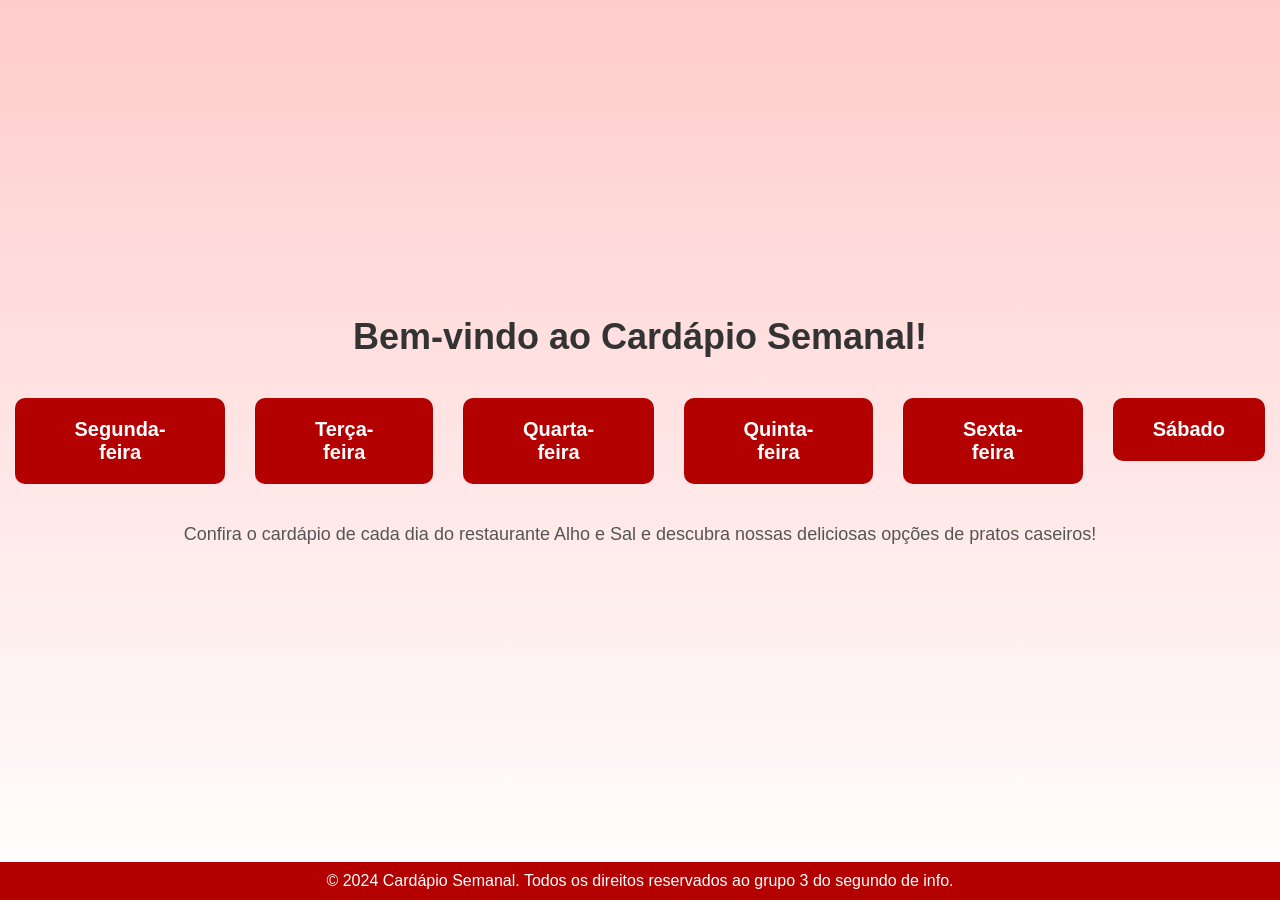
<file: prototipo/index.html>
<!DOCTYPE html>
<html lang="pt-BR">
<head>
    <meta charset="UTF-8">
    <meta name="viewport" content="width=device-width, initial-scale=1.0">
    <title>Cardápio da Semana</title>
    <link rel="stylesheet" href="incial.css">
</head>
<body>

    <!-- Contêiner Principal -->
    <div class="main-container">
        <!-- Texto de boas-vindas -->
        <div class="content">
            <h1>Bem-vindo ao Cardápio Semanal!</h1>
        </div>

        <!-- Barra de navegação fixa -->
        <div class="menu-container">
            <nav class="navbar">
                <ul>
                    <li><a href="segunda.html">Segunda-feira</a></li>
                    <li><a href="terca.html">Terça-feira</a></li>
                    <li><a href="quarta.html">Quarta-feira</a></li>
                    <li><a href="quinta.html">Quinta-feira</a></li>
                    <li><a href="sexta.html">Sexta-feira</a></li>
                    <li><a href="sabado.html">Sábado</a></li>
                    
                </ul>
            </nav>
        </div>

        <!-- Texto abaixo dos botões -->
        <div class="info-text">
            <p>Confira o cardápio de cada dia do restaurante Alho e Sal e descubra nossas deliciosas opções de pratos caseiros!</p>
        </div>
    </div>

    <!-- Rodapé da página -->
    <footer class="footer">
        <p>&copy; 2024 Cardápio Semanal. Todos os direitos reservados ao grupo 3  do segundo de info.</p>
    </footer>

</body>
</html>
</file>
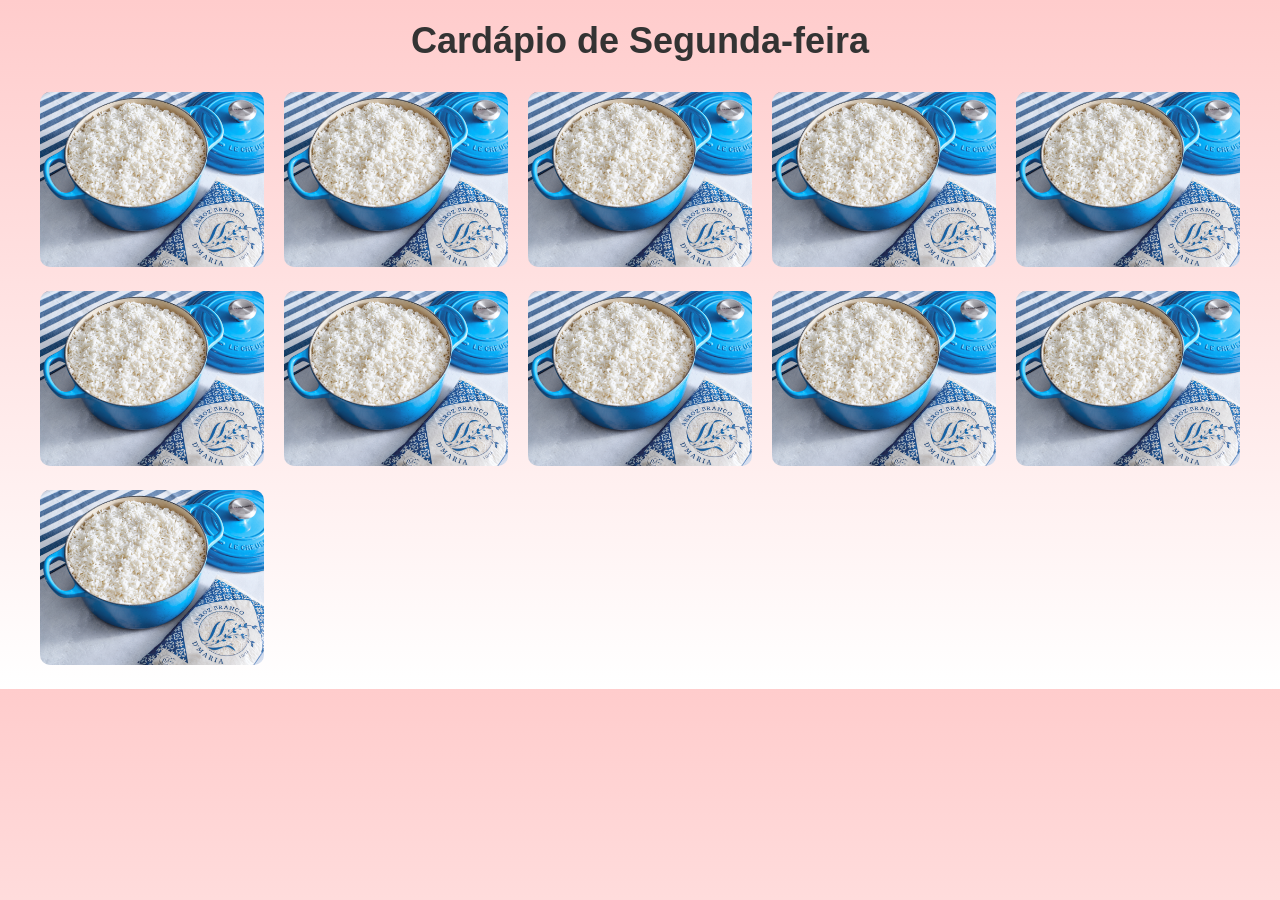
<file: prototipo/quarta.html>
<!DOCTYPE html>
<html lang="pt-BR">
<head>
    <meta charset="UTF-8">
    <meta name="viewport" content="width=device-width, initial-scale=1.0">
    <title>Cardápio - Segunda-feira</title>
    <link rel="stylesheet" href="styles.css">
</head>
<body>

    <!-- Contêiner Principal -->
    <div class="main-container">
        <!-- Texto de Boas-vindas -->
        <div class="content">
            <h1>Cardápio de Segunda-feira</h1>
        </div>

        <!-- Galeria de Imagens -->
        <div class="gallery-container">
            <div class="gallery-item"><img src="imagem1.png" alt="Prato 1"></div>
            <div class="gallery-item"><img src="imagem1.png" alt="Prato 1"></div>
            <div class="gallery-item"><img src="imagem1.png" alt="Prato 1"></div>
            <div class="gallery-item"><img src="imagem1.png" alt="Prato 1"></div>
            <div class="gallery-item"><img src="imagem1.png" alt="Prato 1"></div>
            <div class="gallery-item"><img src="imagem1.png" alt="Prato 1"></div>
            <div class="gallery-item"><img src="imagem1.png" alt="Prato 1"></div>
            <div class="gallery-item"><img src="imagem1.png" alt="Prato 1"></div>
            <div class="gallery-item"><img src="imagem1.png" alt="Prato 1"></div>
            <div class="gallery-item"><img src="imagem1.png" alt="Prato 1"></div>
            <div class="gallery-item"><img src="imagem1.png" alt="Prato 1"></div>
    </div>

</body>
</html>
</file>
<file: prototipo/incial.css>
* {
    margin: 0;
    padding: 0;
    box-sizing: border-box;
}

body, html {
    height: 100%;
    margin: 0;
}

body {
    font-family: Arial, sans-serif;
    background: linear-gradient(to bottom, #ffcccc, #ffffff); /* Gradiente de vermelho claro até branco */
    display: flex;
    flex-direction: column;
    justify-content: center;
    align-items: center;
    min-height: 100vh;
}

.main-container {
    text-align: center;
    margin-bottom: 40px;
}

.content {
    margin-bottom: 20px;
}

h1 {
    font-size: 36px;
    color: #333;
    margin-bottom: 20px;
}

.menu-container {
    display: flex;
    justify-content: center;
    overflow-x: auto; /* Permite rolagem horizontal se necessário */
}

.navbar {
    display: flex;
    justify-content: center;
    flex-wrap: nowrap; /* Mantém os botões em uma linha */
}

.navbar ul {
    list-style: none;
    display: flex;
    justify-content: center;
    padding: 20px 0;
}

.navbar ul li {
    margin: 0 15px;
}

.navbar ul li a {
    text-decoration: none;
    color: white;
    font-size: 20px;
    background-color: #b30000; /* Cor vermelha dos botões */
    padding: 20px 40px;
    border-radius: 10px;
    display: block;
    font-weight: bold;
    transition: transform 0.2s, background-color 0.3s;
}

.navbar ul li a:hover {
    background-color: #800000; /* Tom de vermelho mais escuro ao passar o mouse */
    transform: scale(1.1); /* Efeito de aumentar o botão ao passar o mouse */
}

/* Texto abaixo dos botões */
.info-text {
    margin-top: 20px;
}

.info-text p {
    font-size: 18px;
    color: #555;
}

/* Rodapé */
.footer {
    width: 100%;
    background-color: #b30000; /* Fundo vermelho no rodapé */
    color: white;
    padding: 10px 0;
    text-align: center;
    position: fixed;
    bottom: 0;
}
</file>
<file: prototipo/styles.css>
* {
    margin: 0;
    padding: 0;
    box-sizing: border-box;
}

body {
    font-family: Arial, sans-serif;
    background: linear-gradient(to bottom, #ffcccc, #ffffff); /* Gradiente de vermelho claro até branco */
    padding: 20px;
}

.main-container {
    text-align: center;
}

.content {
    margin-bottom: 30px;
}

h1 {
    font-size: 36px;
    color: #333;
    margin-bottom: 30px;
}

/* Galeria de Imagens */
.gallery-container {
    display: grid;
    grid-template-columns: repeat(auto-fit, minmax(200px, 1fr)); /* Responsivo para ajustar as imagens */
    gap: 20px;
    max-width: 1200px;
    margin: 0 auto;
}

.gallery-item {
    position: relative;
    overflow: hidden;
}

.gallery-item img {
    width: 100%;
    height: auto;
    border-radius: 10px;
    transition: transform 0.3s, box-shadow 0.3s;
}

/* Efeito hover nas imagens */
.gallery-item img:hover {
    transform: scale(1.05);
    box-shadow: 0 8px 16px rgba(0, 0, 0, 0.3);
}
</file>
